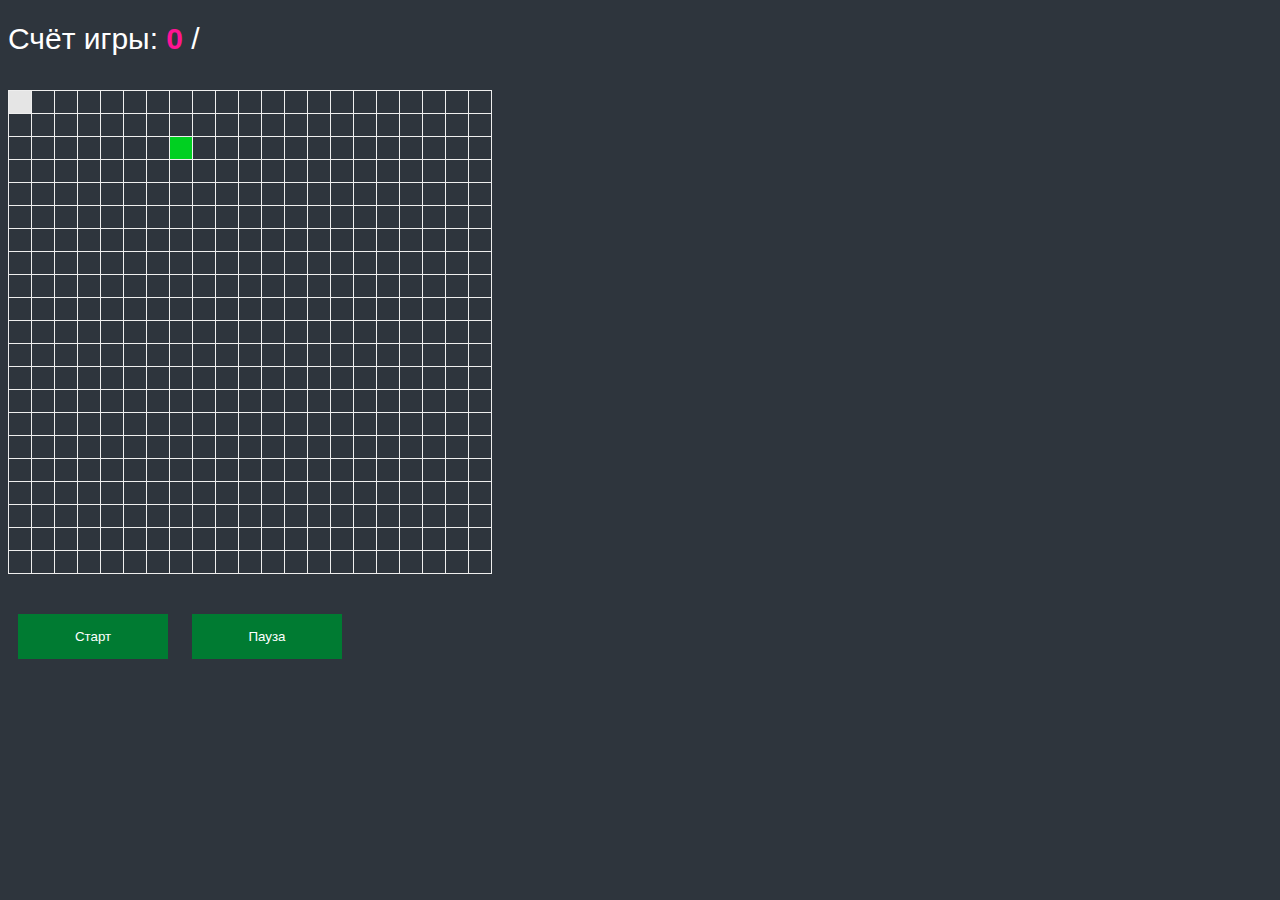
<file: index.html>
<!DOCTYPE html>
<html lang="en">

<head>
    <meta charset="UTF-8">
    <meta name="viewport" content="width=device-width, initial-scale=1.0">
    <meta http-equiv="X-UA-Compatible" content="ie=edge">
    <title>Document</title>
    <link rel="stylesheet" href="style.css">
</head>

<body>
    
    <div class="score">
    Счёт игры:
        <span class="current">0</span> / <span class="toWin"></span>
    </div>
    
    <table id="game"></table>
   
    <button id="startBtn">Старт</button>
    <button id="pauseBtn">Пауза</button>

    <div id="message"></div>
    
    <script src="dist/app.js"></script>
</body>

</html>
</file>
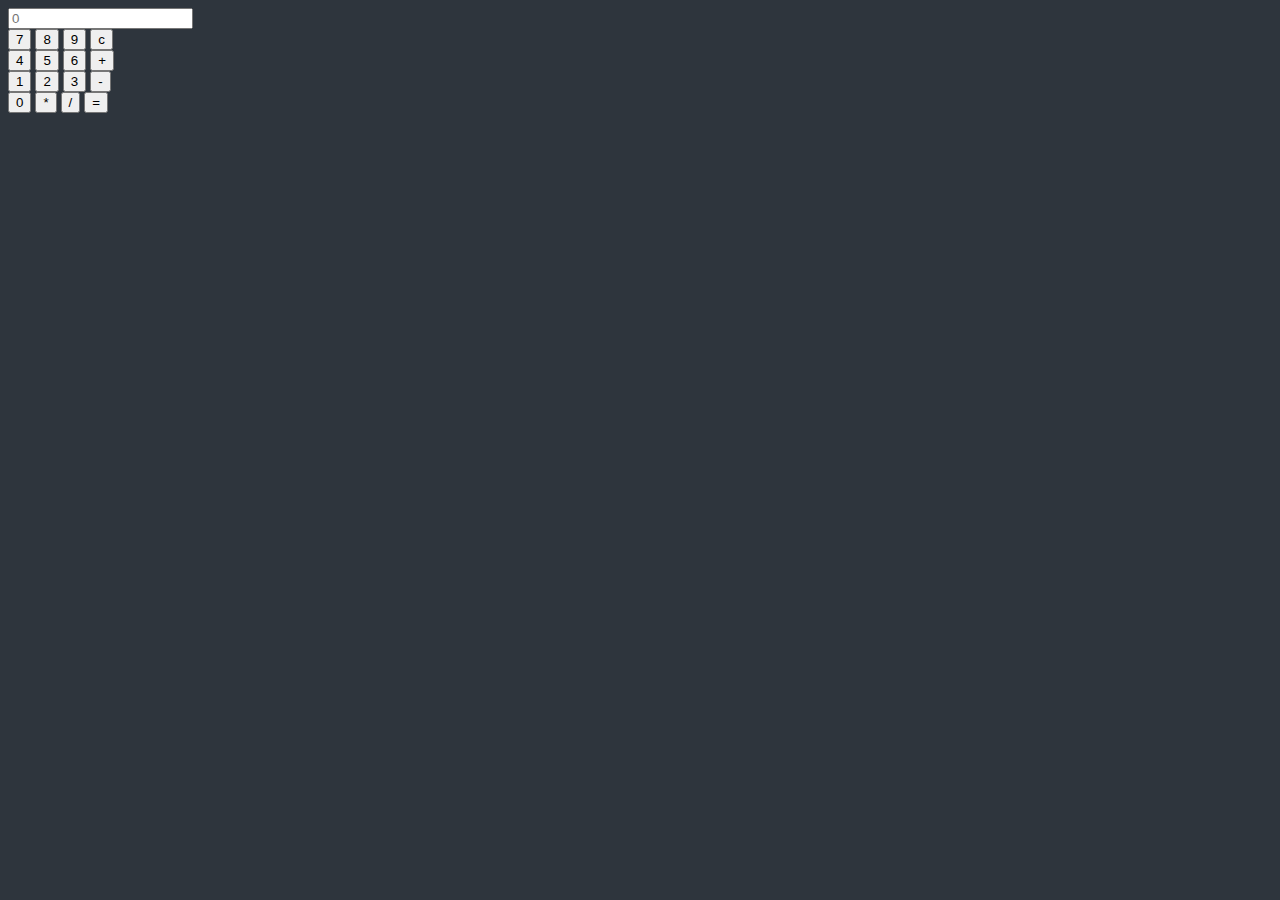
<file: L6 t1.html>
<!DOCTYPE html>
<html lang="en">
    <head>
    <meta charset="utf-8">
        <link rel="stylesheet" href="style.css">
    </head>    
    <body>        
       <div class="container">
		<form name="form">
		<div class="display">
			<input type="text" placeholder="0" name="displayResult"/>
		</div>
			<div class="buttons">
			  <div class="row">
				<input type="button" name="b7" value="7" onClick="calcNumbers(b7.value)">
				  <input type="button" name="b8" value="8" onClick="calcNumbers(b8.value)">
				  <input type="button" name="b9" value="9" onClick="calcNumbers(b9.value)">
				  <input type="button" name="clearb" value="c" onClick="calcNumbers(clearb.value)">
				</div>
				
				<div class="row">
				<input type="button" name="b4" value="4" onClick="calcNumbers(b4.value)">
				  <input type="button" name="b5" value="5" onClick="calcNumbers(b5.value)">
				  <input type="button" name="b6" value="6" onClick="calcNumbers(b6.value)">
				  <input type="button" name="plusb" value="+" onClick="calcNumbers(plusb.value)">
				</div>
				
				<div class="row">
				<input type="button" name="b1" value="1" onClick="calcNumbers(b1.value)">
				  <input type="button" name="b2" value="2" onClick="calcNumbers(b2.value)">
				  <input type="button" name="b3" value="3" onClick="calcNumbers(b3.value)">
				  <input type="button" name="minusb" value="-" onClick="calcNumbers(minusb.value)">
				</div>
				
				<div class="row">
				<input type="button" name="b0" value="0" onClick="calcNumbers(b0.value)">
				  <input type="button" name="mulb" value="*" onClick="calcNumbers(mulb.value)">
				  <input type="button" name="divb" value="/" onClick="calcNumbers(divb.value)">
				  <input type="button" value="=" onClick="displayResult.value=eval(displayResult.value)">
				</div>
			</div>		
		</form>
	</div>     
        <script src="script.js"></script>
    </body>
</html>
</file>
<file: style.css>
body {
    background: #2e353d;
}

button {
    width: 150px;
    padding: 15px;
    margin: 10px;
    color: white;
    background: #007b32;
    border: none;
    outline: none;
    cursor: pointer;
}

button:hover {
    background: #009641;
}

button:active {
    background: #9cfb02;
    color: black;
}

#game {
    border-collapse: collapse;
    margin: 30px 0;
    min-height: 484px;
}

td {
    width: 20px;
    height: 20px;
    border: 1px solid #eee;
}

.food {
    background: #00d021;
}

.snakeBody {
    background: #e5e5e5;
}

#message {
    color: orange;
    font-size: 24px;
}

.score {
    color: white;
    font-size: 30px;
    font-family: sans-serif;
}

.current {
    font-weight: bold;
    color: deeppink;
}

.toWin {
    font-size: 1.5em;
   color: darkviolet;
     font-weight: bold;
}
</file>
